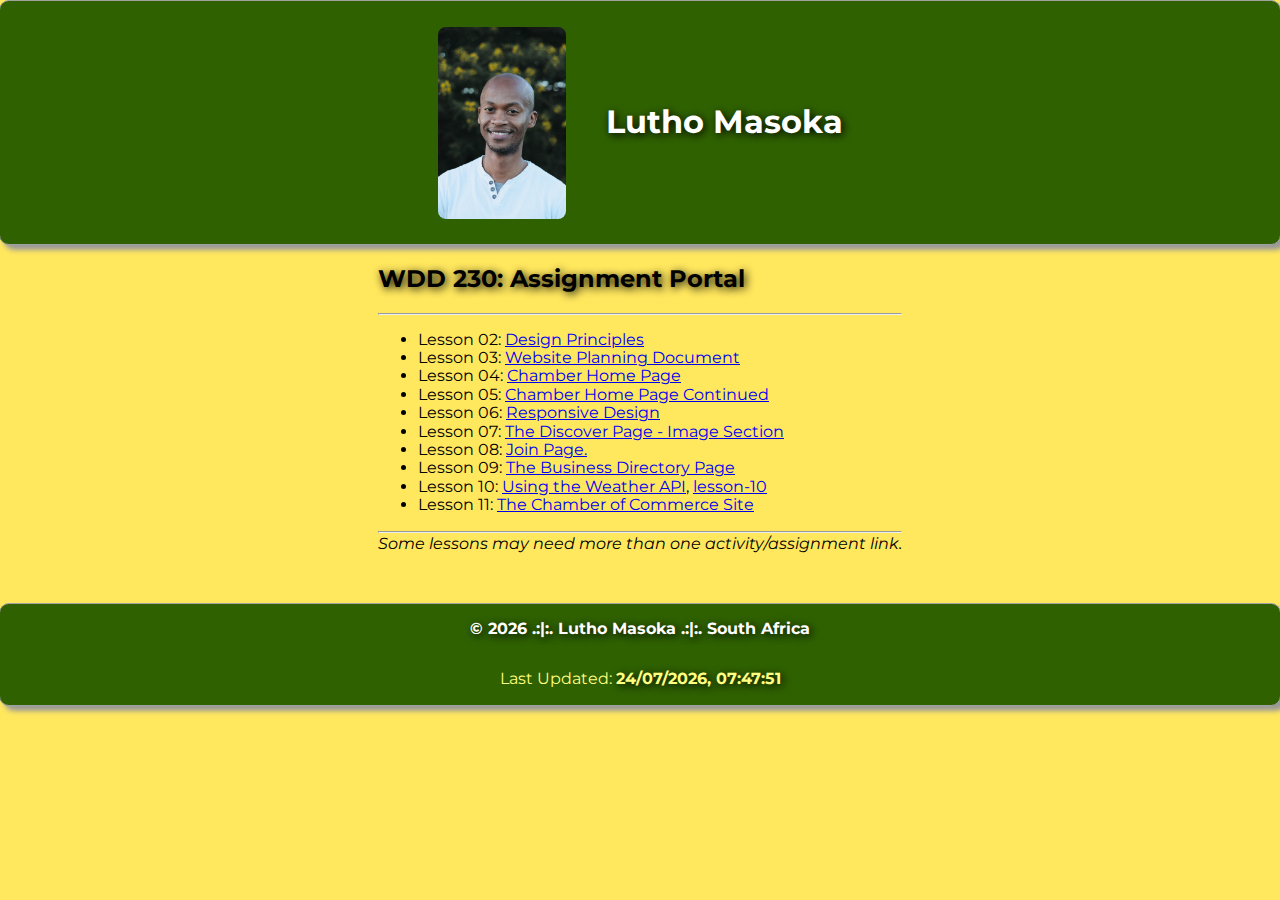
<file: index.html>
<!DOCTYPE html>
<html lang="en">
    <head>
    <title>Home Page</title>
    <meta charset="utf-8" />
    <meta name="viewport" content="width=device-width, initial-scale=1" />
    <meta name="description" content="Assignment portal for Lutho Masoka in WDD 230:
     Web Frontend Development at Brigham Young University - Idaho" />
     <link rel="stylesheet" href="styles/normalize.css">
     <link rel="stylesheet" href="styles/style.css" />
     <link rel="stylesheet" href="styles/medium.css" />
     <link href="https://fonts.googleapis.com/css2?family=Montserrat&display=swap" rel="stylesheet">
    </head>
    
    <body>
        <header>
            <img src="images/luthomasoka.jpeg" alt="image of Lutho Masoka"/>
            <h1>Lutho Masoka</h1>
        </header>
        <main>
            <section>
              <h2>WDD 230: Assignment Portal</h2>
              <hr/>
              <ul>
                <li>Lesson 02: <a href="lesson2/design-principles.html">Design Principles</a></li>
                <li>Lesson 03: <a href="lesson3/">Website Planning Document</a></li>
                <li>Lesson 04: <a href="chamber/">Chamber Home Page</a></li>
                <li>Lesson 05: <a href="chamber/">Chamber Home Page Continued</a></li>
                <li>Lesson 06: <a href="chamber/">Responsive Design</a></li>
                <li>Lesson 07: <a href="chamber/discover.html">The Discover Page - Image Section</a></li>
                <li>Lesson 08: <a href="chamber/join.html">Join Page.</a></li>
                <li>Lesson 09: <a href="chamber/directory.html">The Business Directory Page</a></li>
                <li>Lesson 10: <a href="chamber/index.html">Using the Weather API</a>, <a href="lesson-10/weather-api.html">lesson-10</a></li>
                <li>Lesson 11: <a href="chamber/index.html">The Chamber of Commerce Site</a></li>
              </ul>
              <hr/>
              <p class="instruction"><i>Some lessons may need more than one activity/assignment link.</i></p>
            </section>
          </main>
          <footer>
              <p class="copywrite">
                &copy; <span id="year"></span> .:|:. Lutho Masoka .:|:. South Africa
              </p>
                <p class="updated-time">
                    Last Updated:
                <span id="currentdate"></span>
                </p>
          </footer>
     <script src="scripts/update-time.js"></script>
    </body>
</html>
</file>
<file: styles/style.css>
body {
    display: flex;
    flex-direction: column;
    align-items: center;
    font-family: 'Montserrat', sans-serif;
    background-color: rgb(255, 231, 94);
}

img {
    width: 10%;
    margin-top: 2%;
    margin-bottom: 2%;
    border-radius: 8px;
}

header, footer {
    display: flex;
    flex-direction: row;
    align-items: center;
    justify-content: center;
    border-radius: 10px;
    border: 1px solid rgb(161, 161, 161);
    background-color: #2F6100;
    width: 80%;
    box-shadow: 5px 5px 5px #999;
}

div {
    display: flex;
    flex-direction: column;
    align-items: center;
    justify-content: start;
}

.instruction {
    margin-top: -6px;
    margin-bottom: 50px;
}

.copywrite {
    color: white;
    font-weight: bold;
    text-shadow: 2px 2px 8px #000000;
}

h1 {
    text-shadow: 2px 2px 8px #000000;
    color: white;
    margin-left: 40px;
}

h2 {
    text-shadow: 2px 2px 8px #000000;
}

.updated-time, #currentdate {
    color: #FFFF80;
}


#currentdate {
    font-weight: bold;
    text-shadow: 2px 2px 8px #000000;
}

footer {
    display: flex;
    flex-direction: column;
}
</file>
<file: styles/medium.css>
@media screen and (min-width: 32.5em) {
    header, footer {
        width: 100%;
        margin: auto 0;
    }
  }
</file>
